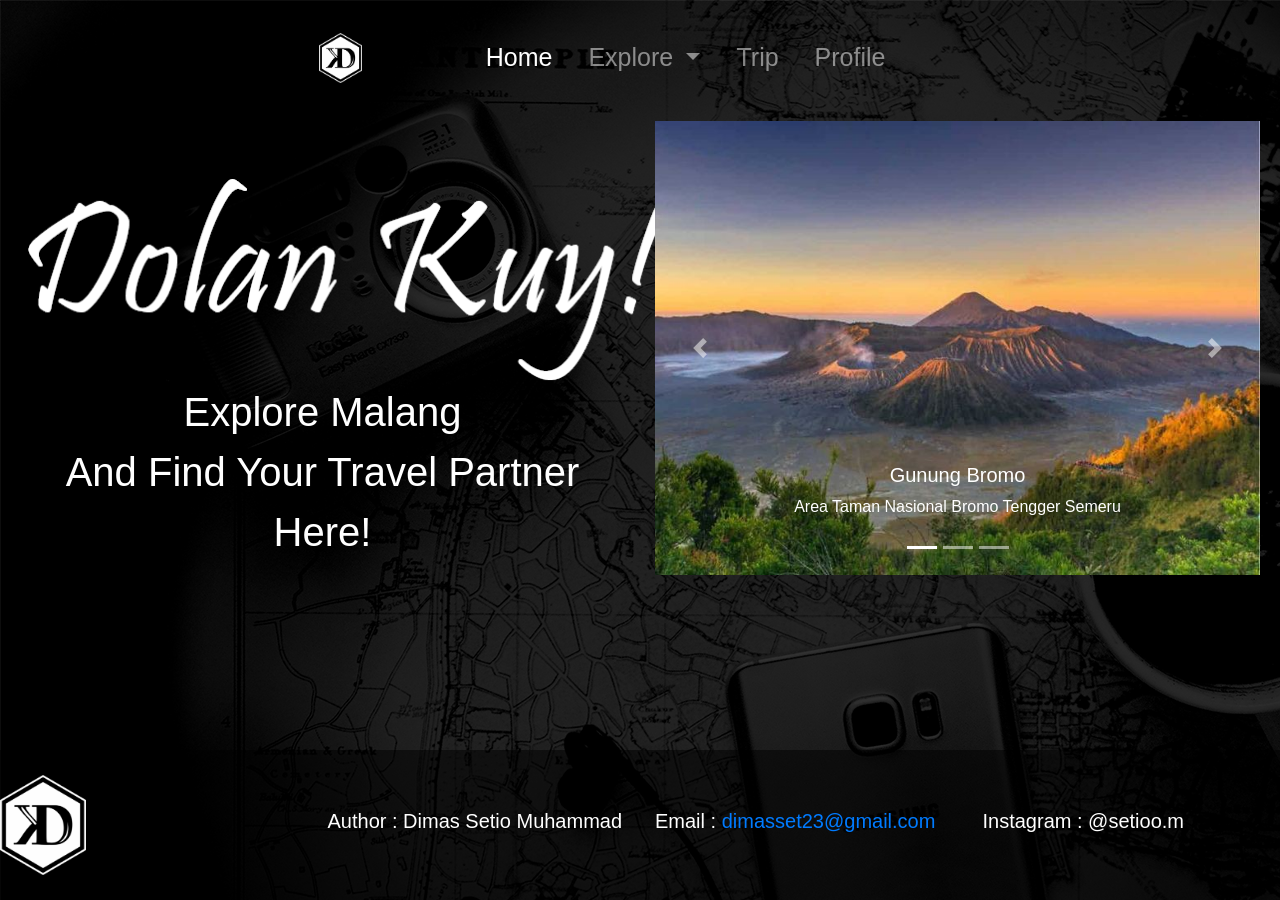
<file: dolankuy/index.html>
<!doctype html>
<html lang="en">
  <head>
    <!-- Required meta tags -->
    <meta charset="utf-8">
    <meta name="viewport" content="width=device-width, initial-scale=1, shrink-to-fit=no">

    <!-- Bootstrap CSS -->
    <link rel="css/bootstrap.min.css">
    <link rel="stylesheet" type="text/css" href="css/bootstrap.css">
    <link rel="stylesheet" type="text/css" href="css/main.css">

    <title>Hello, world!</title>
  </head>
  <body style="background-image: url(Asset/mainbg.png);">
    <!-- NAVBAR -->
    <nav class="navbar navbar-expand navbar-dark justify-content-center">
      <a class="navbar-brand" href="#">
        <img src="Asset/dklogo.png" height="50" class="d-inline-block align-top" alt="DKLOGO" >
      </a>
      <div class="navigasi  mr-5">
        <button class="navbar-toggler" type="button" data-toggle="collapse" data-target="#navbarNavDropdown" aria-controls="navbarNavDropdown" aria-expanded="false" aria-label="Toggle navigation">
          <span class="navbar-toggler-icon"></span>
        </button>
        <div class="collapse navbar-collapse my-auto" id="navbarNavDropdown">
          <ul class="navbar-nav">
            <li class="nav-item active">
              <a class="nav-link" href="#">Home <span class="sr-only">(current)</span></a>
            </li>
            <li class="nav-item dropdown">
              <a class="nav-link dropdown-toggle" href="#" id="navbarDropdownMenuLink" role="button" data-toggle="dropdown" aria-haspopup="true" aria-expanded="false">
                Explore
              </a>
              <div class="dropdown-menu" aria-labelledby="navbarDropdownMenuLink">
                <a class="dropdown-item" href="pantai">Pantai</a>
                <a class="dropdown-item" href="#gunung">Gunung</a>
                <a class="dropdown-item" href="#airterjun">Air Terjun</a>
                <a class="dropdown-item" href="#lainnya">Lainnya</a>
              </div>
            </li>
            <li class="nav-item">
              <a class="nav-link" href="#">Trip</a>
            </li>
            <li class="nav-item">
              <a class="nav-link" href="#">Profile</a>
            </li>
            
          </ul>
        </div>
      </div>
    </nav>

    <!--Content-->
    <Section class="content my-auto" id="content">

        <div class="row">
          <div class="col text-center content-teks mr-auto align-middle ">
            <img src="Asset/dkteks.png" width="650" class="d-inline-block align-self-center align-middle" alt="Dolan Kuy" >
            <p> Explore Malang <br> And Find Your Travel Partner Here!</p>
          </div>
          <div class="col">
            <div id="carouselExampleCaptions" class="carousel slide" data-ride="carousel">
              <ol class="carousel-indicators">
                <li data-target="#carouselExampleCaptions" data-slide-to="0" class="active"></li>
                <li data-target="#carouselExampleCaptions" data-slide-to="1"></li>
                <li data-target="#carouselExampleCaptions" data-slide-to="2"></li>
              </ol>
              <div class="carousel-inner">
                <div class="carousel-item active">
                  <img src="Destinasi/Gunung Bromo.jpg" class="d-block w-100" alt="...">
                  <div class="carousel-caption d-none d-md-block">
                    <h5>Gunung Bromo</h5>
                    <p>Area Taman Nasional Bromo Tengger Semeru</p>
                  </div>
                </div>
                <div class="carousel-item">
                  <img src="Destinasi/Pantai Tiga Warna.jpg" class="d-block w-100" alt="...">
                  <div class="carousel-caption d-none d-md-block">
                    <h5>Pantai Tiga Warna</h5>
                    <p>Tambakrejo, Sumbermanjing, Malang</p>
                  </div>
                </div>
                <div class="carousel-item">
                  <img src="Destinasi/BNS.jpg" class="d-block w-100" alt="...">
                  <div class="carousel-caption d-none d-md-block">
                    <h5>Batu Night Spectaculer</h5>
                    <p>Oro-oro ombo, Batu</p>
                  </div>
                </div>
              </div>
              <a class="carousel-control-prev" href="#carouselExampleCaptions" role="button" data-slide="prev">
                <span class="carousel-control-prev-icon" aria-hidden="true"></span>
                <span class="sr-only">Previous</span>
              </a>
              <a class="carousel-control-next" href="#carouselExampleCaptions" role="button" data-slide="next">
                <span class="carousel-control-next-icon" aria-hidden="true"></span>
                <span class="sr-only">Next</span>
              </a>
            </div>
          </div>
        </div>
    </Section>
      
    <footer class="justify-content-center fixed-bottom ">
      <div class="row align-middle">
        <div class="col desc-dk">
          <img src="Asset/dklogo.png" height="100" class="d-inline-block align-middle" alt="DKLOGO" >
          
        </div>
        <div class="col id-author">
          <h5>Author : Dimas Setio Muhammad</h5>
        </div>
        <div class="col id-author">
          <h5>Email : <a href="dimasset23@gmail.com">dimasset23@gmail.com</a></h5>
        </div>
        <div class="col id-author">
          <h5>Instagram : @setioo.m</h5>
        </div>
      </div>
    </footer>


    <script src="js/jquery-3.5.1.slim.min.js"></script>
    <script src="js/popper.min.js"></script>
    <script src="js/bootstrap.min.js"></script>
  </body>
</html>
</file>
<file: dolankuy/css/main.css>
body{
	background-image: url("Asset/mainbg.png");
	margin: 20px;
	color: #ffffff;
}

.navbar-expand{
	margin: auto;
}
.navigasi{
	margin-left: 100px;
	font-size: 25px;
}
.nav-item{
	margin-right: 20px ;
}
.content-teks{
	padding-top: 50px;
	
}
.content-teks p{
	font-size: 40px;
	color: #ffffff;
	
}
.content{
	margin-top: auto;
}
.carousel-item{
	max-height: 500px;
}

.row{
	padding-top: 25px;
	
}
footer{
	height: 150px;
	background: rgba(00, 00, 00, 0.5);
}
 .id-author{
	 margin: auto;
 }
</file>
